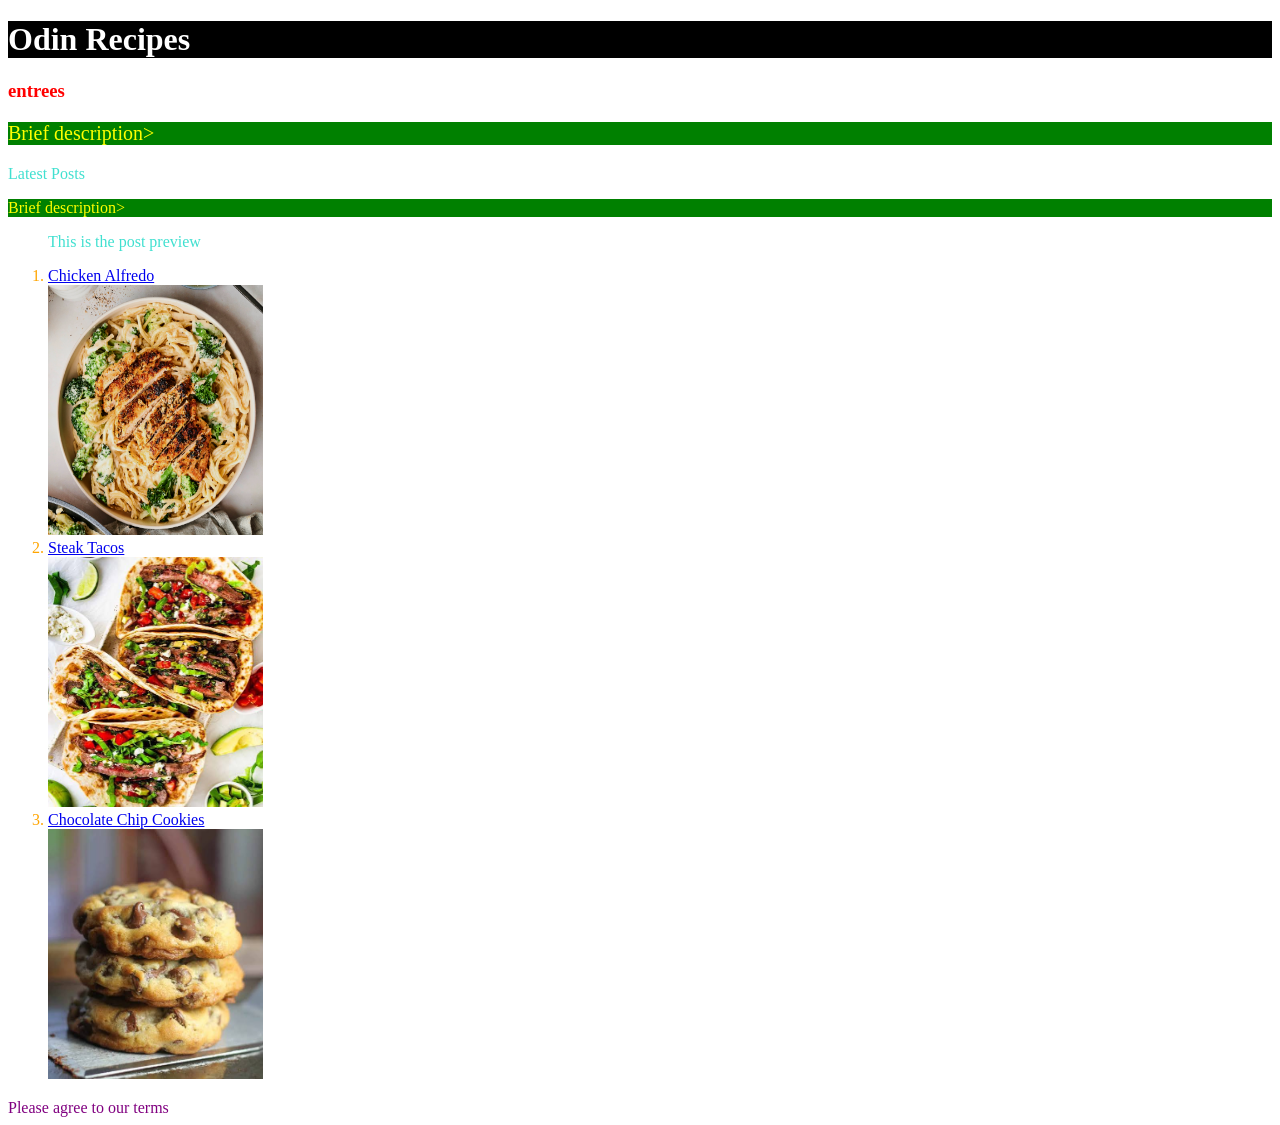
<file: index.html>
<!DOCTYPE html>
<html lang="en">
<head>
    <meta charset="UTF-8">
    <meta name="viewport" content="width=device-width, initial-scale=1.0">
    <title>Recipes</title>
<link rel="stylesheet" href="styles.css">
</head>

<body>
 
    <h1 id="title">Odin Recipes</h1>
    <h3>entrees</h3>
    <p class="read">Brief description></p>
    
    <div class="sub header">Latest Posts</div>
    <p class="unread">Brief description></p>

    <ol>      
        
        <p class="sub preview">This is the post preview</p>
        <li><a href="recipes/alfredo.html"> Chicken Alfredo</a></li>
        <img src="images/alfredo.png" alt="delicious chicken alfredo bowl" height="250" width="215">
       
        <li><a href="recipes/tacos.html">Steak Tacos</a></li>
        <img src="images/steak-tacos.jpg" alt="4 steak tacos" height="250" width="215">
        

        <li><a href="recipes/cookies.html">Chocolate Chip Cookies</a></li>
        <img src="images/cookies.jpg" alt="delicious Chocolate chip cookies" height="250" width="215">
    </ol>
<div class="alert-text">Please agree to our terms</div>
</body>
</html>
</file>
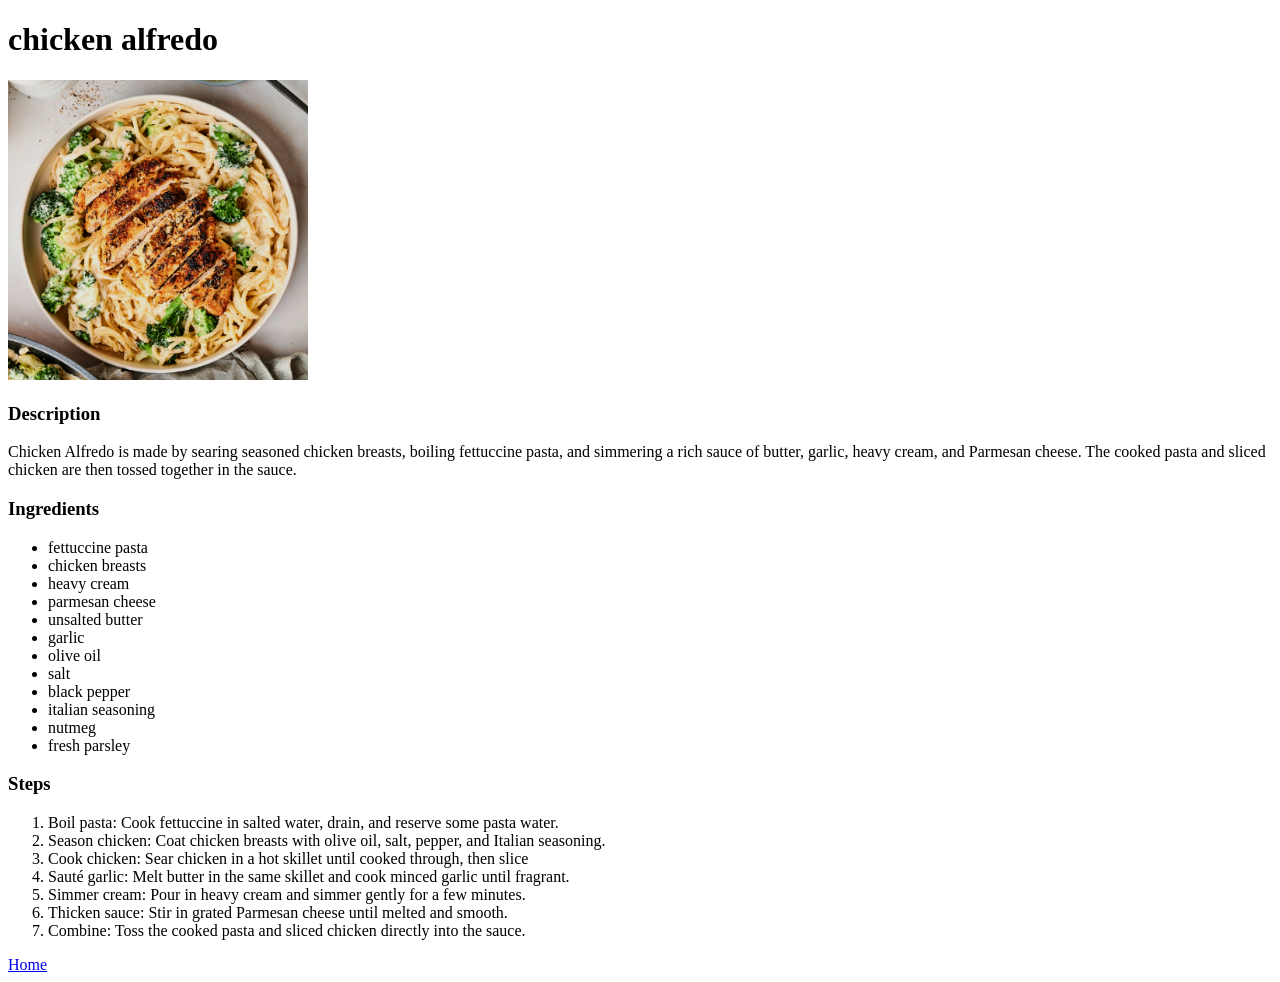
<file: recipes/alfredo.html>
<!DOCTYPE html>
<html lang="en">
<head>
    <meta charset="UTF-8">
    <meta name="viewport" content="width=device-width, initial-scale=1.0">
    <title>chicken alfredo</title>
</head>

<body>
    <h1>chicken alfredo</h1>
    <img src="../images/alfredo.png" alt="delicious chicken alfredo bowl" height="300">

    <h3>Description</h3>

    <p>Chicken Alfredo is made by searing seasoned chicken breasts, 
        boiling fettuccine pasta, and simmering a rich sauce of butter, 
        garlic, heavy cream, and Parmesan cheese. The cooked pasta and 
        sliced chicken are then tossed together in the sauce.
    </p>

    <h3>Ingredients</h3>
    <ul>
        <li>fettuccine pasta</li>
        <li>chicken breasts</li>
        <li>heavy cream</li>
        <li>parmesan cheese</li>
        <li>unsalted butter</li>
        <li>garlic</li>
        <li>olive oil</li>
        <li>salt</li>
        <li>black pepper</li>
        <li>italian seasoning</li>
        <li>nutmeg</li>
        <li>fresh parsley</li>
    </ul>

    <h3>Steps</h3>
        <ol>
            <li>Boil pasta: Cook fettuccine in salted water, drain, and reserve some pasta water.</li> 
            <li>Season chicken: Coat chicken breasts with olive oil, salt, pepper, and Italian seasoning.</li> 
            <li>Cook chicken: Sear chicken in a hot skillet until cooked through, then slice</li> 
            <li>Sauté garlic: Melt butter in the same skillet and cook minced garlic until fragrant.</li> 
            <li>Simmer cream: Pour in heavy cream and simmer gently for a few minutes.</li> 
            <li>Thicken sauce: Stir in grated Parmesan cheese until melted and smooth.</li> 
            <li>Combine: Toss the cooked pasta and sliced chicken directly into the sauce.</li> 
        </ol>
    <a href="../index.html">Home</a>
</body>
</html>
</file>
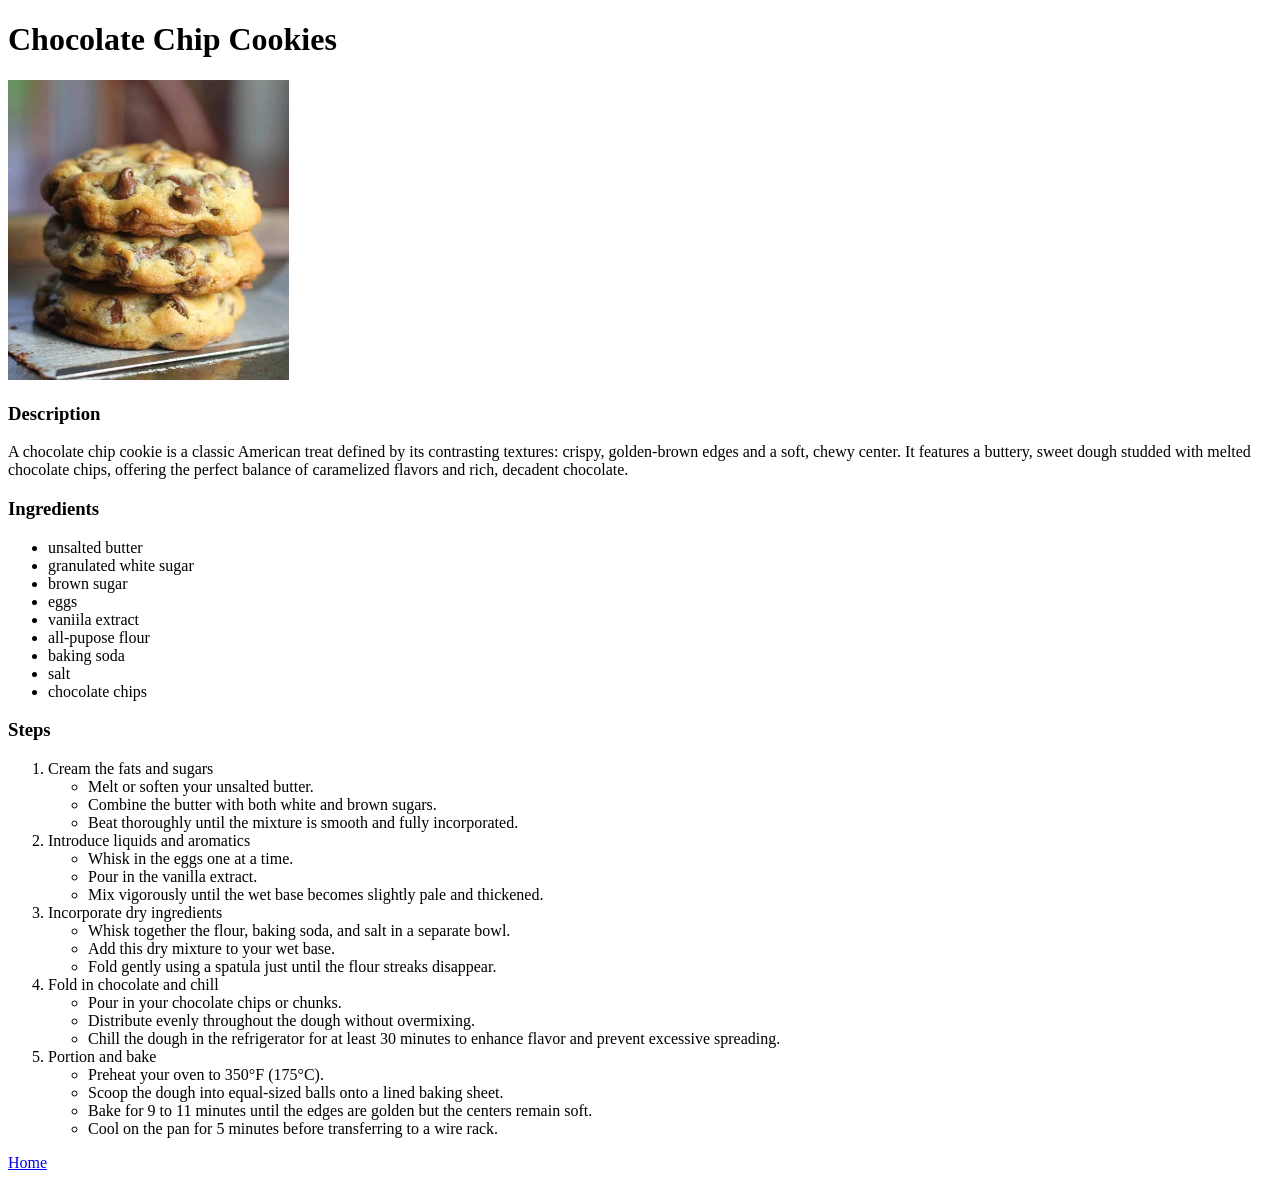
<file: recipes/cookies.html>
<!DOCTYPE html>
<html lang="en">
<head>
    <meta charset="UTF-8">
    <meta name="viewport" content="width=device-width, initial-scale=1.0">
    <title>Chocolate Chip Cookies</title>
</head>

<body>
    <h1>Chocolate Chip Cookies</h1>
    <img src="../images/cookies.jpg" alt="delicious Chocolate chip cookies" height="300">

    <h3>Description</h3>

    <p>
        A chocolate chip cookie is a classic American treat defined by its contrasting 
        textures: crispy, golden-brown edges and a soft, chewy center. It features a 
        buttery, sweet dough studded with melted chocolate chips, offering the perfect 
        balance of caramelized flavors and rich, decadent chocolate.
    </p>

    <h3>Ingredients</h3>
    <ul>
        <li>unsalted butter</li>
        <li>granulated white sugar</li>
        <li>brown sugar</li>
        <li>eggs</li>
        <li>vaniila extract</li>
        <li>all-pupose flour</li>
        <li>baking soda</li>
        <li>salt</li>
        <li>chocolate chips</li>
    </ul>

    <h3>Steps</h3>
        <ol>
            <li>Cream the fats and sugars</li>
                <ul>
                    <li>Melt or soften your unsalted butter.</li>
                    <li>Combine the butter with both white and brown sugars.</li>
                    <li>Beat thoroughly until the mixture is smooth and fully incorporated.</li>
                </ul>
            <li>Introduce liquids and aromatics</li>
                <ul>
                    <li>Whisk in the eggs one at a time.</li>
                    <li>Pour in the vanilla extract.</li>
                    <li>Mix vigorously until the wet base becomes slightly pale and thickened.</li>
                </ul>
            <li>Incorporate dry ingredients</li>
                <ul>
                    <li>Whisk together the flour, baking soda, and salt in a separate bowl.</li>
                    <li>Add this dry mixture to your wet base.</li>
                    <li>Fold gently using a spatula just until the flour streaks disappear.</li>
                </ul>
            <li>Fold in chocolate and chill</li>
                <ul>
                    <li>Pour in your chocolate chips or chunks.</li>
                    <li>Distribute evenly throughout the dough without overmixing.</li>
                    <li>Chill the dough in the refrigerator for at least 30 minutes to enhance flavor and prevent excessive spreading.</li>
                </ul>
            <li>Portion and bake</li>
                <ul>
                    <li>Preheat your oven to 350°F (175°C).</li>
                    <li>Scoop the dough into equal-sized balls onto a lined baking sheet.</li>
                    <li>Bake for 9 to 11 minutes until the edges are golden but the centers remain soft.</li>
                    <li>Cool on the pan for 5 minutes before transferring to a wire rack.</li>
                </ul>
        </ol>
    <a href="../index.html">Home</a>
</body>
</html>
</file>
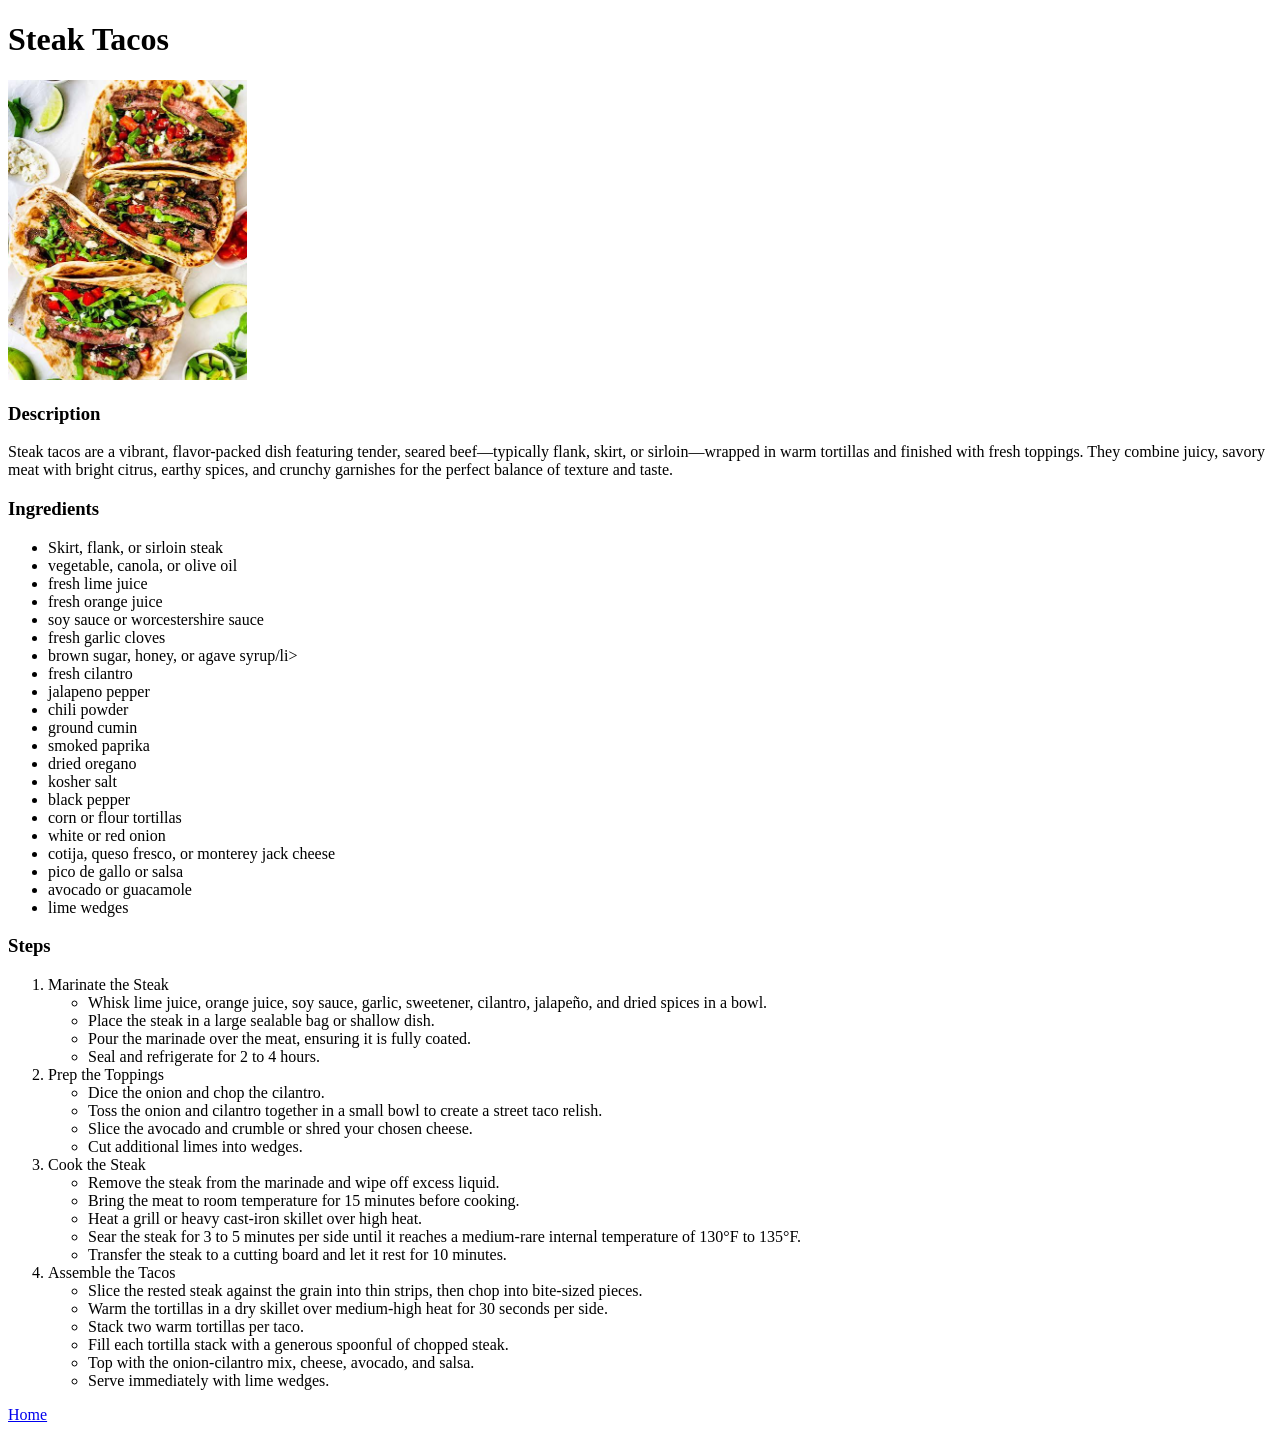
<file: recipes/tacos.html>
<!DOCTYPE html>
<html lang="en">
<head>
    <meta charset="UTF-8">
    <meta name="viewport" content="width=device-width, initial-scale=1.0">
    <title>Steak Tacos</title>
</head>

<body>
   <h1>Steak Tacos</h1>
  <img src="../images/steak-tacos.jpg" alt="4 steak tacos" height="300" >

    <h3>Description</h3>

    <p>Steak tacos are a vibrant, flavor-packed dish featuring tender, seared 
        beef—typically flank, skirt, or sirloin—wrapped in warm tortillas and 
        finished with fresh toppings. They combine juicy, savory meat with bright 
        citrus, earthy spices, and crunchy garnishes for the perfect balance of 
        texture and taste.
    </p>

    <h3>Ingredients</h3>
    <ul>
        <li>Skirt, flank, or sirloin steak</li>
        <li>vegetable, canola, or olive oil</li>
        <li>fresh lime juice</li>
        <li>fresh orange juice</li>
        <li>soy sauce or worcestershire sauce</li>
        <li>fresh garlic cloves</li>
        <li>brown sugar, honey, or agave syrup/li>
        <li>fresh cilantro</li>
        <li>jalapeno pepper</li>
        <li>chili powder</li>
        <li>ground cumin</li>
        <li>smoked paprika</li>
        <li>dried oregano</li>
        <li>kosher salt</li>
        <li>black pepper</li>
        <li>corn or flour tortillas</li>
        <li>white or red onion</li>
        <li>cotija, queso fresco, or monterey jack cheese</li>
        <li>pico de gallo or salsa</li>
        <li>avocado or guacamole</li>
        <li>lime wedges</li>
    </ul>

    <h3>Steps</h3>
    <ol>
   <li>Marinate the Steak</li>
        <ul>
            <li>Whisk lime juice, orange juice, soy sauce, garlic, sweetener, cilantro, 
            jalapeño, and dried spices in a bowl.</li>
            <li>Place the steak in a large sealable bag or shallow dish.</li>
            <li>Pour the marinade over the meat, ensuring it is fully coated.</li>
            <li>Seal and refrigerate for 2 to 4 hours.</li>
        </ul>
    <li>Prep the Toppings</li>
        <ul>
            <li>Dice the onion and chop the cilantro.</li>
            <li>Toss the onion and cilantro together in a small bowl to create a street taco relish.</li>
            <li>Slice the avocado and crumble or shred your chosen cheese.</li>
            <li>Cut additional limes into wedges.</li>
        </ul>
    <li>Cook the Steak</li>
        <ul>
            <li>Remove the steak from the marinade and wipe off excess liquid.</li>
            <li>Bring the meat to room temperature for 15 minutes before cooking.</li>
            <li>Heat a grill or heavy cast-iron skillet over high heat.</li>
            <li>Sear the steak for 3 to 5 minutes per side until it reaches a medium-rare internal temperature of 130°F to 135°F.</li>
            <li>Transfer the steak to a cutting board and let it rest for 10 minutes.</li>
        </ul>
    <li>Assemble the Tacos</li>
        <ul>
            <li>Slice the rested steak against the grain into thin strips, then chop into bite-sized pieces.</li>
            <li>Warm the tortillas in a dry skillet over medium-high heat for 30 seconds per side.</li>
            <li>Stack two warm tortillas per taco.</li>
            <li>Fill each tortilla stack with a generous spoonful of chopped steak.</li>
            <li>Top with the onion-cilantro mix, cheese, avocado, and salsa.</li>
            <li>Serve immediately with lime wedges.</li>
        </ul>
    </ol>

    <a href="../index.html">Home</a> 
</body>
</html>
</file>
<file: styles.css>
h3 {
     color: red;
    }

    ol {
        color: orange;
    }

    .alert-text {
        color: purple;
    }

    #title {
        background-color: black;
    }

    h1 {
        color: white;
        background-color: black;
    }

    .read,
    .unread {
        color: yellow;
        background-color: green;
    }

      
    .read {
       font-size: 20px;
    }

    .unread {
        font-family: bold;
    }

    .sub.preview,
    .sub.header {
        color: turquoise;
    }
</file>
